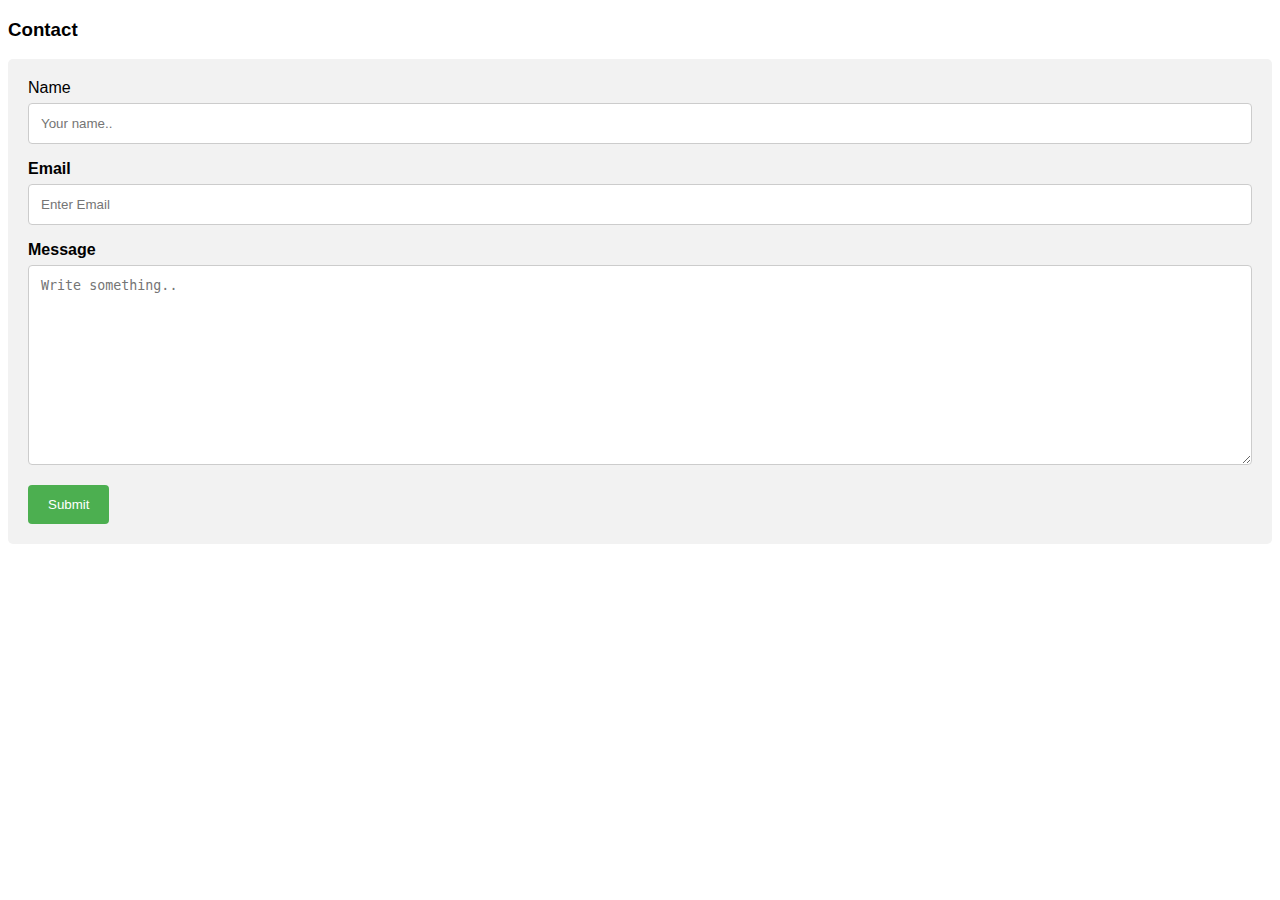
<file: templates/contact.html>
<!DOCTYPE html>
<html>
<head>
<meta name="viewport" content="width=device-width, initial-scale=1">
<style>
body {font-family: Arial, Helvetica, sans-serif;}
* {box-sizing: border-box;}

input[type=text], select, textarea {
  width: 100%;
  padding: 12px;
  border: 1px solid #ccc;
  border-radius: 4px;
  box-sizing: border-box;
  margin-top: 6px;
  margin-bottom: 16px;
  resize: vertical;
}

input[type=submit] {
  background-color: #4CAF50;
  color: white;
  padding: 12px 20px;
  border: none;
  border-radius: 4px;
  cursor: pointer;
}

input[type=submit]:hover {
  background-color: #45a049;
}

.container {
  border-radius: 5px;
  background-color: #f2f2f2;
  padding: 20px;
}
</style>
</head>
<body>

<h3>Contact</h3>

<div class="container">
  <form action="{% url 'home' %}">
    <label for="name">Name</label>
    <input type="text" id="name" name="name" placeholder="Your name..">

    <label for="email"><b>Email</b></label>
    <input type="text" placeholder="Enter Email" name="email" id="email" required>



    <label for="message"><b>Message</b></label>
    <textarea id="message" name="message" placeholder="Write something.." style="height:200px"></textarea>

    <input type="submit" value="Submit">
  </form>
</div>

</body>
</html>
</file>
